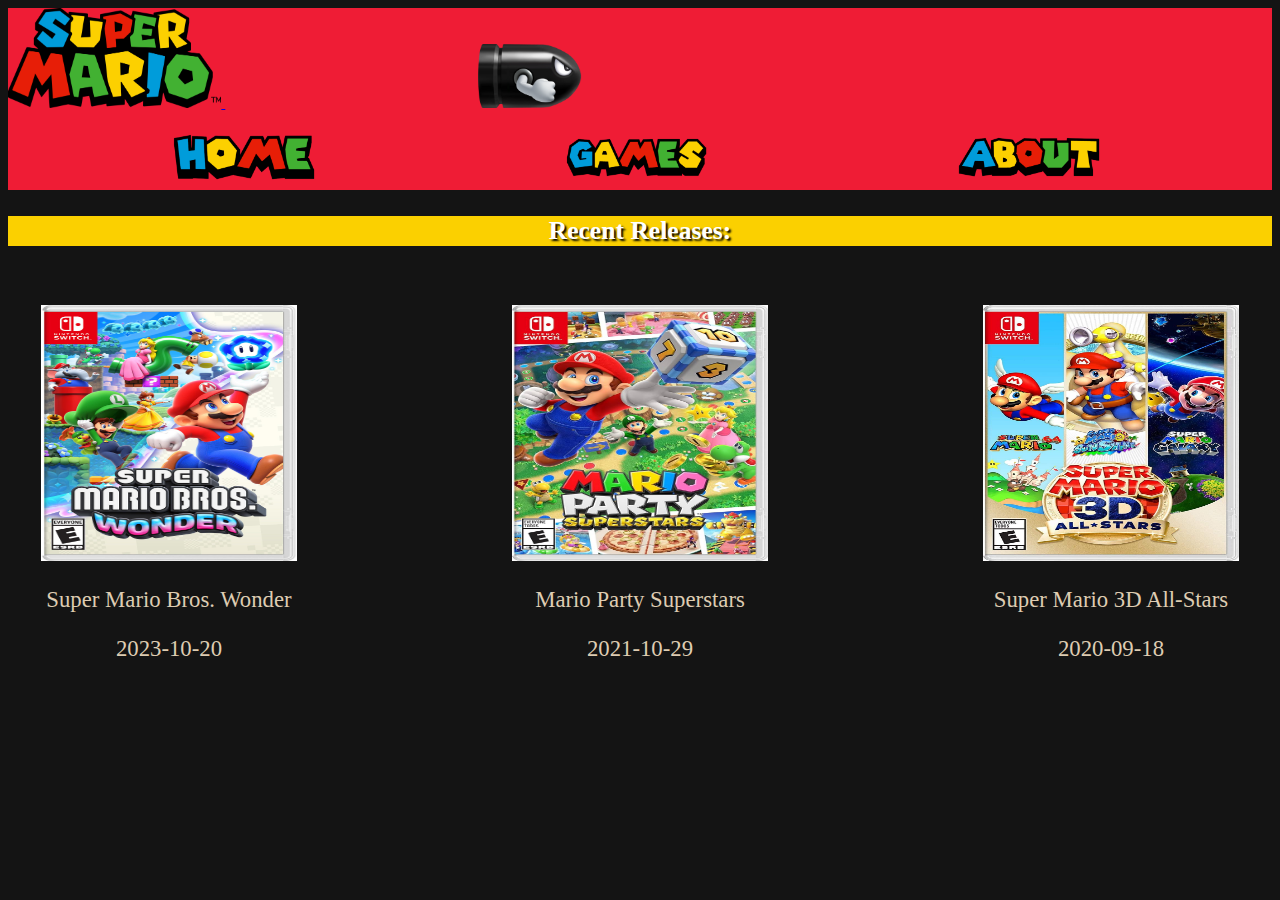
<file: index.html>
<!DOCTYPE html>
<html lang="en">
<head>
    <meta charset="UTF-8">
    <meta name="viewport" content="width=device-width, initial-scale=1.0">
    <link rel="stylesheet" href="styles.css">
    <title>Midterm Home Page</title>
</head>
<body class="main">
    <header>
        <a  href="index.html">
            <img src="./myotherimages\mainLogo.png" alt="Main Mario Logo">
        </a>
        <img src="./myotherimages/bullet bill.png" alt="bullet bill" style="transform: scaleX(-1); margin-left: 20%; width: auto; height: 5vw">
        <nav>
            <ul class="navbar">
                <li><a href="index.html"><img src=".\myotherimages\homeImage.png" alt="Home"></a></li>
                <li><a href="page2.html"><img src=".\myotherimages\gamesImage.png" alt="Games"></a></li>
                <li><a href="about.html"><img src=".\myotherimages\aboutImage.png" alt="About"></a></li>
            </ul>
        </nav>
        
    </header>
    <h3 style="text-align: center; background-color: #fbd000;">Recent Releases:</h3>
    <section class="game"><div class="games-container" style="justify-content: space-between; padding: 23px ;"></div></section>



    <script src="index.js"></script>
</body>
</html>
</file>
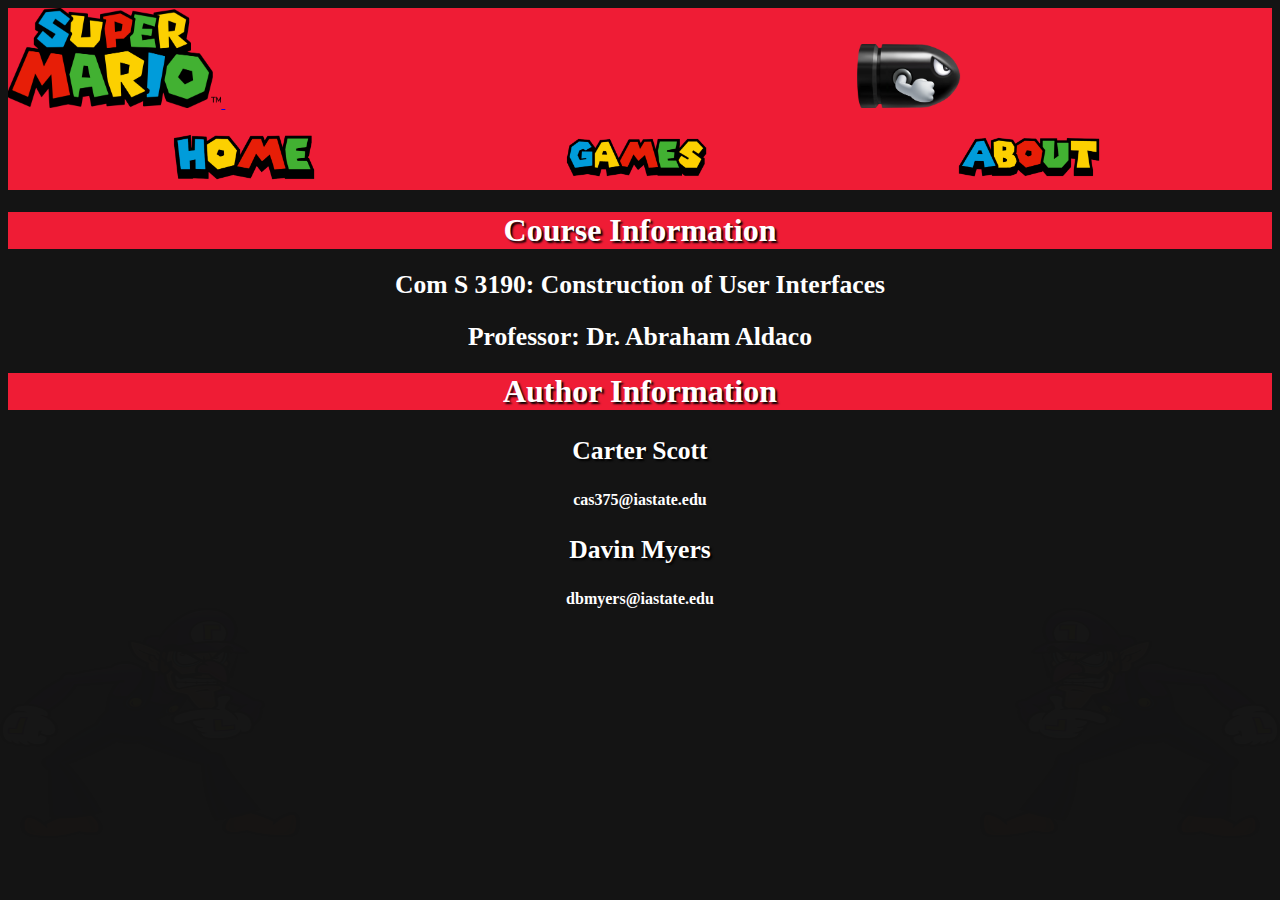
<file: about.html>
<!DOCTYPE html>
<html lang="en">
<head>
    <meta charset="UTF-8">
    <meta name="viewport" content="width=device-width, initial-scale=1.0">
    <link rel="stylesheet" href="styles.css">
    <title>About the Authors</title>
</head>
<body>
    <header>
        <a  href="index.html">
            <img src=".\myotherimages\mainLogo.png" alt="Main Mario Logo">
        </a>
        <img src="./myotherimages/bullet bill.png" alt="bullet bill" style="transform: scaleX(-1); margin-left: 50%; width: auto; height: 5vw">

        <nav>
            <ul class="navbar">
                <li><a href="index.html"><img src=".\myotherimages\homeImage.png" alt="Home"></a></li>
                <li><a href="page2.html"><img src=".\myotherimages\gamesImage.png" alt="Games"></a></li>
                <li><a href="about.html"><img src=".\myotherimages\aboutImage.png" alt="About"></a></li>
            </ul>
        </nav>

    </header>
    <main >
        <section style="text-align: center;" class="text-border">
          
          <h1 style="background-color: #ef1c35; text-shadow: 2px 2px 2px black;">Course Information</h1>
          <h2 style="text-align: center;">Com S 3190:  Construction of User Interfaces </h2>
          <h2 style="text-align: center;">Professor: Dr. Abraham Aldaco</h2>
          <h1 style="background-color: #ef1c35; text-shadow: 2px 2px 2px black;">Author Information</h1>
          <h3 style="text-align: center;">Carter Scott</h3>
          <h4>cas375@iastate.edu</h4>

          <h3 style="text-align: center;">Davin Myers</h3>
          <h4>dbmyers@iastate.edu</h4>
        </section>
        <img src="./myotherimages/waluigi.png" 
            style="position: absolute; bottom: 0; left: 0; opacity: 0.01; transform: scaleY(0.65); width: 300px; height: auto;">

        <img src="./myotherimages/waluigi.png" 
            style="position: absolute; bottom: 0; right: 0; opacity: 0.01; transform: scaleX(-1) scaleY(0.65); width: 300px; height: auto;">

  </main>
</body>
</html>
</file>
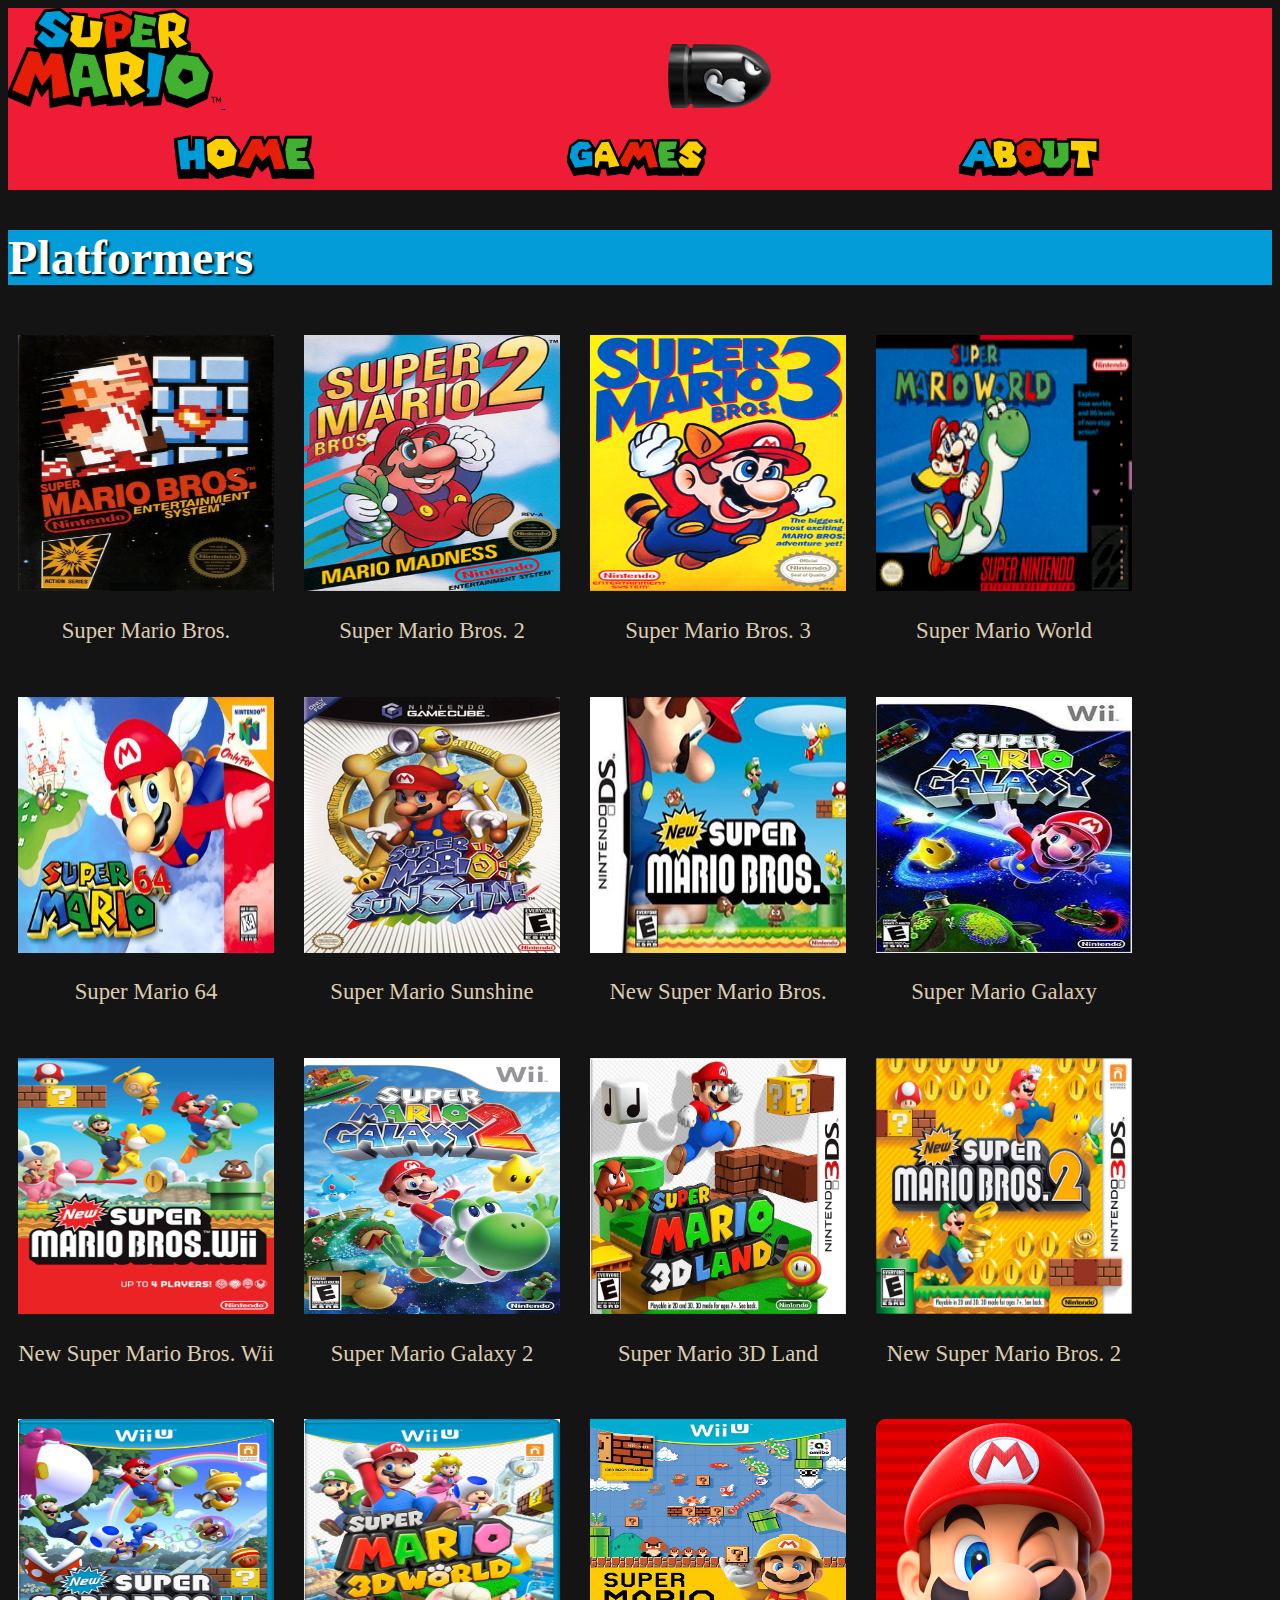
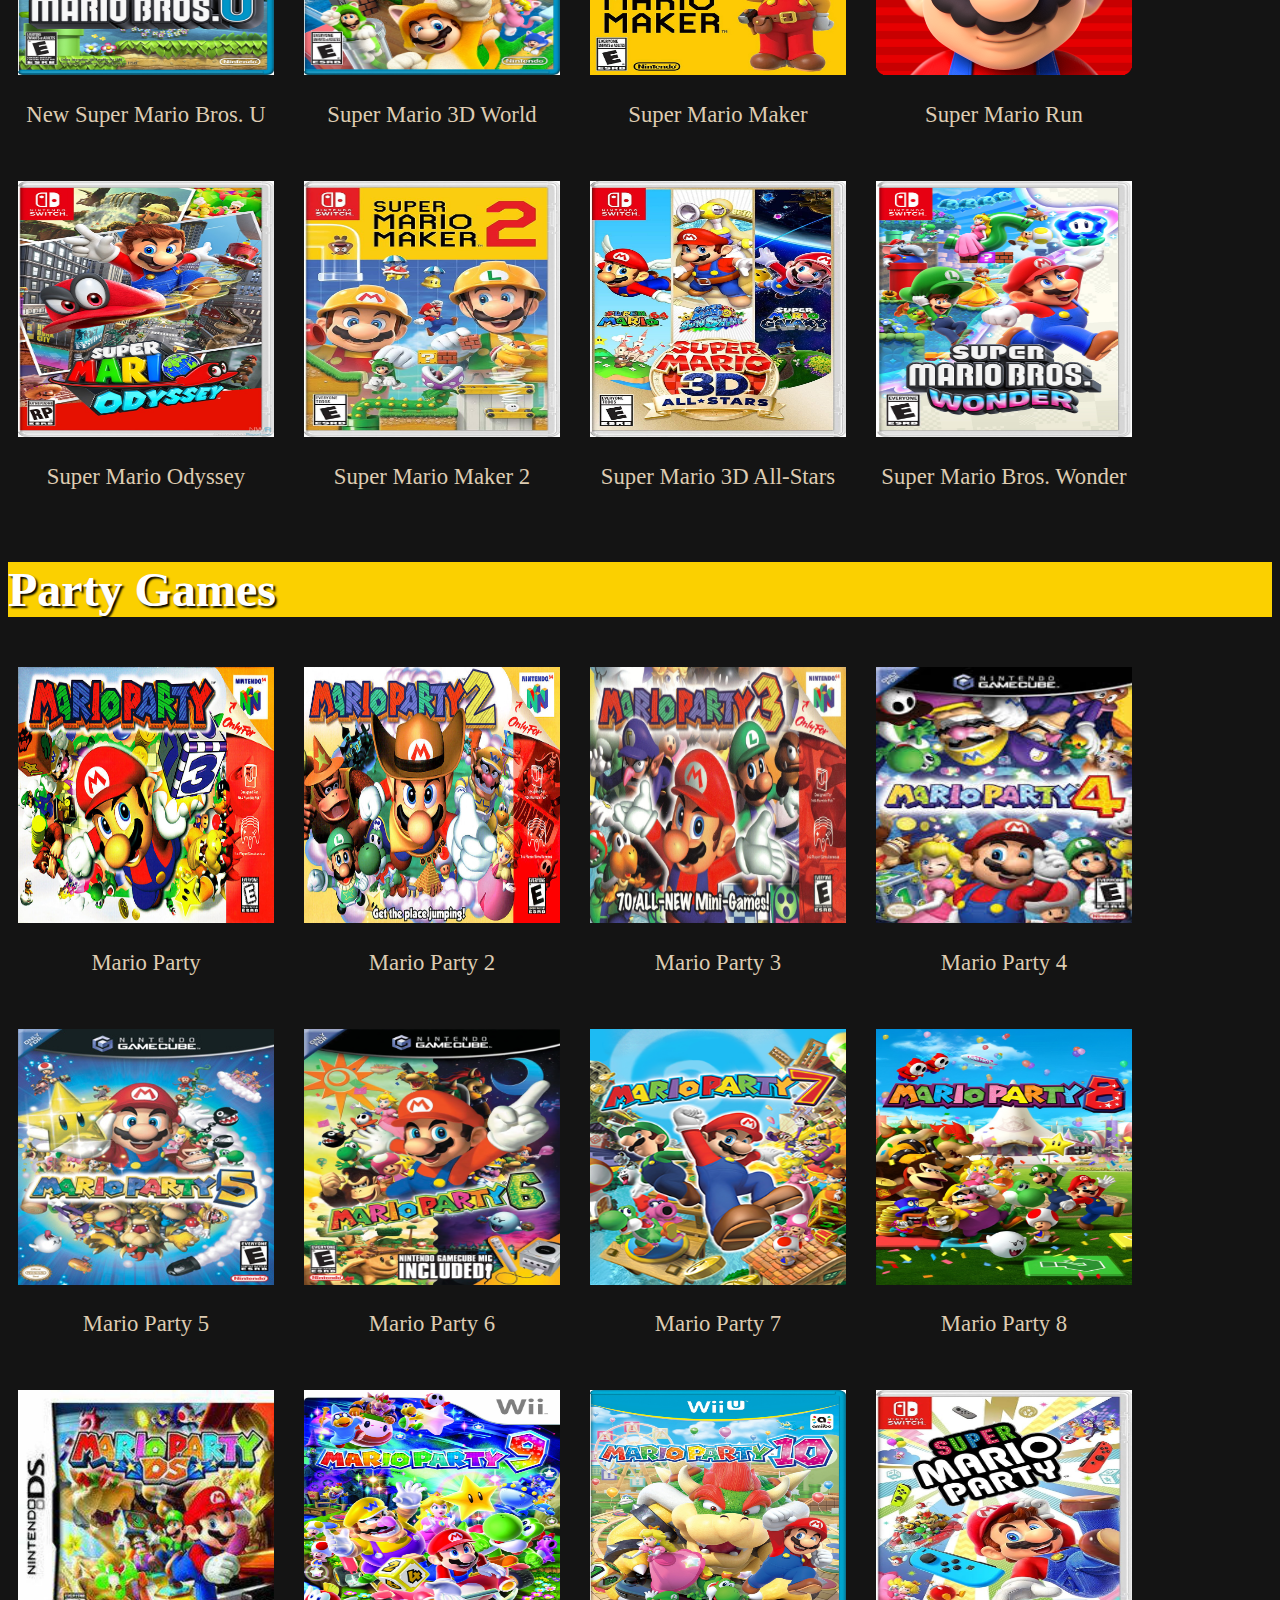
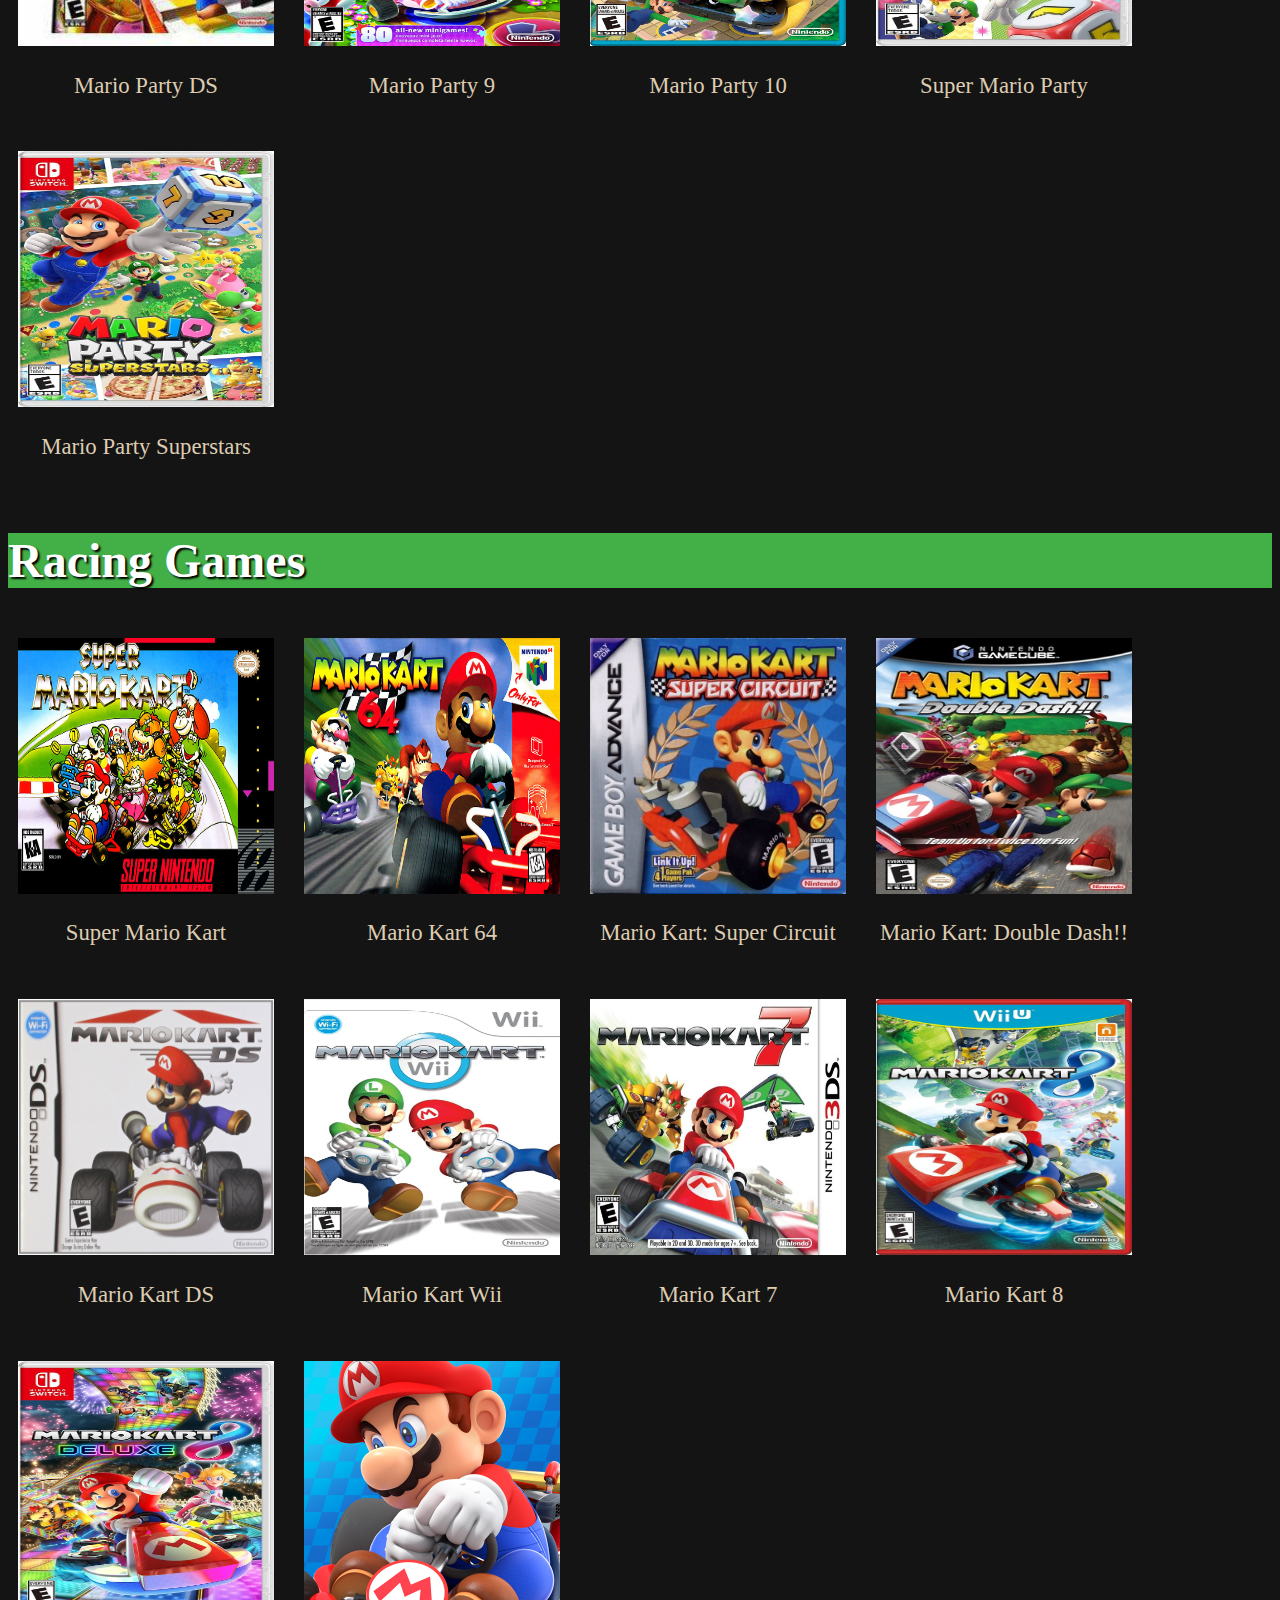
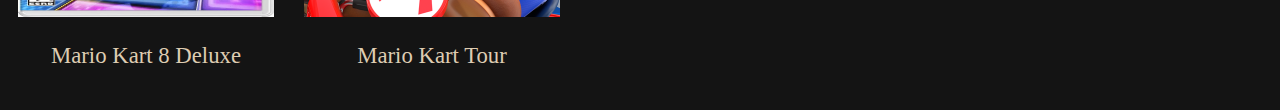
<file: page2.html>
<!DOCTYPE html>
<html lang="en">
<head>
    <meta charset="UTF-8">
    <meta name="viewport" content="width=device-width, initial-scale=1.0">
    <link rel="stylesheet" href="styles.css">
    <title>Midterm Page 2</title>
</head>
<body>
    <header>
        <a href="index.html">
            <img src="./myotherimages/mainLogo.png" alt="Main Mario Logo">
        </a>
        <img src="./myotherimages/bullet bill.png" alt="bullet bill" style="transform: scaleX(-1); margin-left: 35%; width: auto; height: 5vw">

        <nav>
            <ul class="navbar">
                <li><a href="index.html"><img src=".\myotherimages\homeImage.png" alt="Home"></a></li>
                <li><a href="page2.html"><img src=".\myotherimages\gamesImage.png" alt="Games"></a></li>
                <li><a href="about.html"><img src=".\myotherimages\aboutImage.png" alt="About"></a></li>
            </ul>
        </nav>
    </header>

  
    <section class="game" id="platformers">
        <h2 style="background-color: #049cd8;" class="outlined-text">Platformers</h2>
        <div class="games-container"></div>
    </section>
    <section class="game" id="party">
        <h2 style="background-color: #fbd000;" class="outlined-text">Party Games</h2>
        <div class="games-container"></div>
    </section>
    <section class="game" id="race">
        <h2 style="background-color: #43b047;" class="outlined-text">Racing Games</h2>
        <div class="games-container"></div>
    </section>
    

    <script src="page2.js"></script>
</body>
</html>
</file>
<file: styles.css>
.games-container {
    display: flex;           
    flex-wrap: wrap;      
    gap: 10px;
    text-align: center; 
}

.games-container div {
    margin: 10px;          
    box-sizing: border-box;  
}

#subdiv {
    margin: 5px;
    border: 2px solid red;
    background-color: white;
}

#subdiv p {
    color:#141414;
}

#subdiv img {
    max-height:10%;
}

img {
    height: 20vw;       
    width: 20vw;           
}

header img {
    width: calc(100vw / 6);
    height: auto;
}

header nav img {
    width: 12vw;
    height: auto;

}

header {
    background-color: #ef1c35;
}

body {
    background-color: #141414;
    color: white;
}
   
.main {
    overflow: hidden;
}


nav {
    background-color: #ef1c35;
    padding-right: 47px;
}

.navbar {
    list-style-type: none;
    display: flex;
    justify-content: space-around;
    align-items: center;
}

h1 {
    text-align: center;
    font-size: 2.5vw;
}

h2 {
    text-align: left;
    font-size: 2vw;
    
}
.outlined-text {
    font-size: 3em; /* Bigger text for visibility */
    color: white; /* White text */
    text-shadow: 2px 2px 2px black;
}

p {
    color: #deccb2;
    font-size: 1.777vw;
}

h3 {
    text-align: left;
    font-size: 2vw;
    text-shadow: 2px 2px 2px black;
}
</file>
